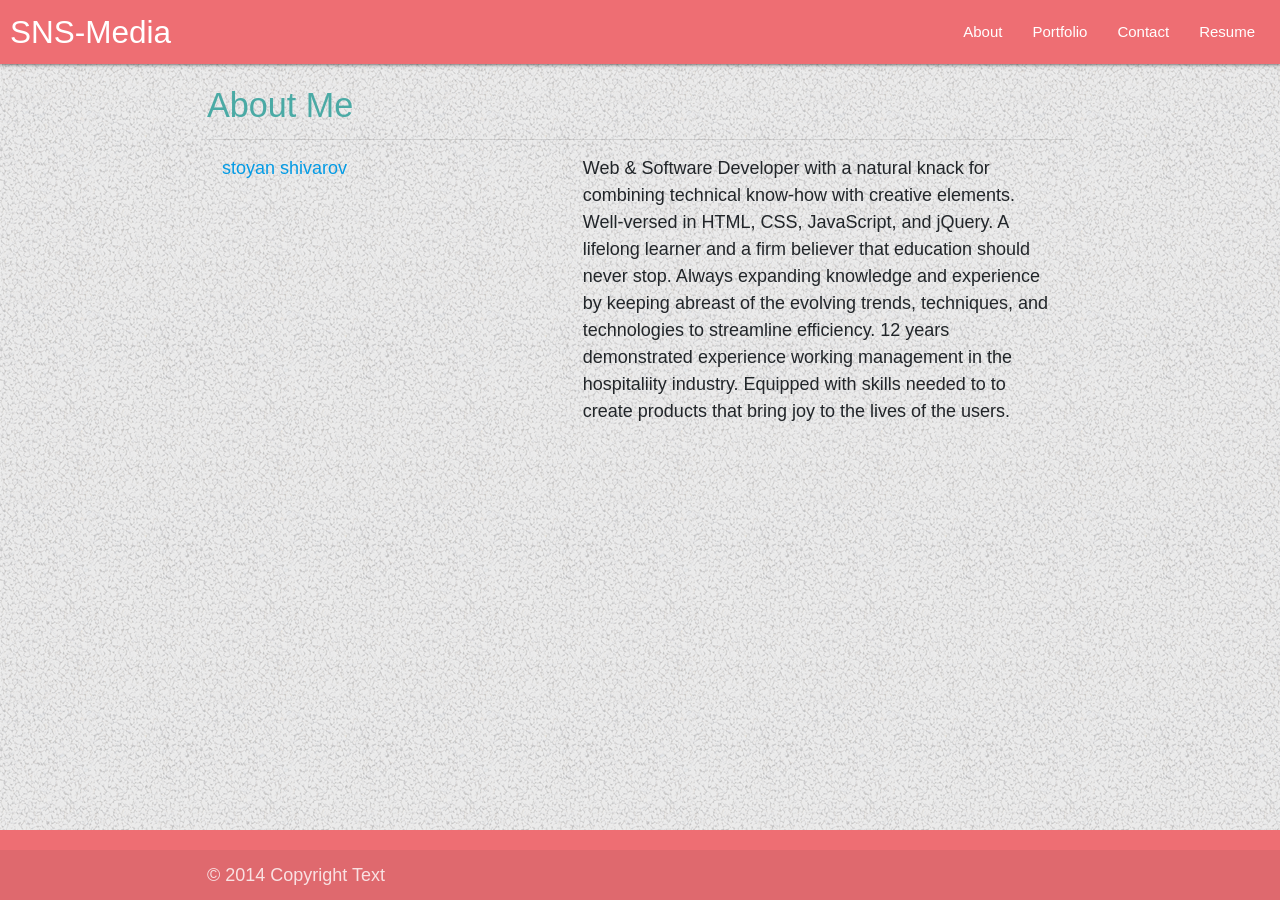
<file: index.html>
<!DOCTYPE <!DOCTYPE html>
<html>
<head>
    <meta charset="utf-8" />
    <meta http-equiv="X-UA-Compatible" content="IE=edge">
    <title>Page Title</title>
    <meta name="viewport" content="width=device-width, initial-scale=1">
    <link href="https://fonts.googleapis.com/icon?family=Material+Icons" rel="stylesheet">
    <link rel="stylesheet" href="https://stackpath.bootstrapcdn.com/bootstrap/4.1.3/css/bootstrap.min.css" integrity="sha384-MCw98/SFnGE8fJT3GXwEOngsV7Zt27NXFoaoApmYm81iuXoPkFOJwJ8ERdknLPMO" crossorigin="anonymous">
    <link rel="stylesheet" href="https://cdnjs.cloudflare.com/ajax/libs/materialize/1.0.0/css/materialize.min.css">
    <link rel="stylesheet" type="text/css" media="screen" href="assets/css/style.css" />
    <script src="https://ajax.googleapis.com/ajax/libs/jquery/3.1.0/jquery.min.js"></script>
    <script src="https://cdnjs.cloudflare.com/ajax/libs/materialize/1.0.0/js/materialize.min.js"></script>
    <script type="text/javascript" src="https://platform.linkedin.com/badges/js/profile.js" async defer></script>
    <script src="assets/javascript/main.js"></script>
     
</head>


<body>

  <!---------------------------------- Nav bar ------------------------------------------------------------------------>
     
  <nav style="padding:0px 10px;">
    <div class="nav-wrapper">
      <a href="#!" class="brand-logo">SNS-Media</a>
         <a href="#" data-target="mobile-demo" class="sidenav-trigger"><i class="material-icons">menu</i></a>
            <ul class="right hide-on-med-and-down">
              <li><a class="About" href="#!">About</a></li>
                <li><a class="Portfolio" href="#!">Portfolio</a></li>
                  <li><a class="Contact" href="#!">Contact</a></li>
                     <li><a href="https://docs.google.com/document/d/1ALFidCx5PbW4XzWc8a0Tfavy1yHXAmZow01SmjOIpvI/edit?usp=sharing">Resume</a></li>
                       </ul>
                         </div>
                           </nav>
                               <ul class="sidenav" id="mobile-demo">
                                 <li><a class="About" href="#!">About</a></li>
                                    <li><a class="Portfolio" href="#!">Portfolio</a></li>
                                        <li><a class="Contact" href="#!">Contact</a></li>
                                            <li><a href="https://docs.google.com/document/d/1ALFidCx5PbW4XzWc8a0Tfavy1yHXAmZow01SmjOIpvI/edit?usp=sharing">Resume</a></li>
                                               </ul>
  
 <!-- ---------------------------------------main---------------------------------------------------------------------------------->
           <main>
<!---------------------- About me page --------------------------------------------------------------------------------------->


 <div id="container"  class="container">
    <h4 id="Heading">About Me</h4>
       <hr>
          <div class="row">
             <div class="col-4">
                 <div class="LI-profile-badge"  data-version="v1" data-size="medium" data-locale="en_US" data-type="vertical" data-theme="dark" data-vanity="stoyan-shivarov-990b92173"><a class="LI-simple-link" href='https://www.linkedin.com/in/stoyan-shivarov-990b92173?trk=profile-badge'>stoyan shivarov</a></div>
                     <!-- <img img id="img" src="assets/images/Stoyan.jpg" alt="Stoyan's photo" height="180" width="130" class="img-thumbnail"> -->
                        </div>
                           <div class="col-1"></div>
                             <div class="col-7 hide-on-small-only">
                               <p> Web & Software Developer with a natural knack for combining technical
                                  know-how with creative elements. Well-versed in HTML, CSS, JavaScript, and jQuery.
                                     A lifelong learner and a firm believer that education should never stop.
                                      Always expanding knowledge and experience by keeping abreast of the evolving trends,
                                       techniques, and technologies to streamline efficiency. 12 years demonstrated experience
                                         working management in the hospitaliity industry. Equipped with skills needed to to create 
                                           products that bring joy to the lives of the users.</p>
                                             </div>
                                                </div>
                                                  </div>

<!-------------------------------- Portfolio page -------------------------------------------------------------------->

<div id="container3" class="container">
  <div class="row">
      <div class="col-12">
        
          <h4 id="Heading">Portfolio</h4>
          <hr>
        </div>                 
        </div>
  <div class="row">
  
    <div class="col-12">

        <div class="work">
            
           <a href="http://adrielalvarez.github.io/ASP-INC/">
            <img id="img2" src="assets/images/2019-02-12.png"  class="img-thumbnail" alt="Star Gazer">
            
                <h5>Star Gazer</h5>
             </div>
            </a> 
  
          <div class="work">
              <a href="https://ss100yan.github.io/Word-Guess-Game/">
          <img id="img2" src="assets/images/2018-12-25 (9).png"  class="img-thumbnail" alt="Word guess game">
          
              <h5>Word guess game</h5>
           </div>

    <div class="work"> 
        <a href="https://ss100yan.github.io/unit-4-game/">
          <img id="img4" src="assets/images/2018-12-25 (3).png"  class="img-thumbnail" alt="Cristal colector game">      
          
              <h5>Cristal colector game </h5>                  
        </div>
             </a> 
        <div class="work"> 
            <a href="https://ss100yan.github.io/TriviaGame/">
          <img id="img4" src="assets/images/2019-01-12 - Copy.png"  class="img-thumbnail" alt="Trivia game">      
          
              <h5>Trivia game </h5>                  
        </div>
      </a>
        <div class="work">
            <a href="https://ss100yan.github.io/HW_GIPHY_API/">
          <img id="img2" src="assets/images/2019-01-21 (2).png"  class="img-thumbnail" alt="GIFY API">
          
              <h5>giphy.com API App</h5>
           </div>
          </a>
      </div>
      <div class="col-12"><br><br></div>
 </div>


</div>


  </div>
    
<!------------------------------- contact me page ----------------------------------------------------------------------->
               
              <div id="container2" class="container">
                  <div class="container">
                    <div class="row">
                        <div class="col m10 offset-m1 s12">
                            <h2 class="center-align">Contact Form</h2>
                            <div class="row">
                                <form class="col s12">
                                    <div class="row">
                                        <div class="input-field col m6 s12">
                                            <input id="first_name" type="text" class="validate">
                                            <label for="first_name">First Name</label>
                                        </div>
                                        <div class="input-field col m6 s12">
                                            <input id="last_name" type="text" class="validate">
                                            <label for="last_name">Last Name</label>
                                        </div>
                                    </div>
                                    <div class="row">
                                        <div class="input-field col m6 s12">
                                            <i class="mdi-content-mail prefix"></i>
                                            <input id="email" type="email" class="validate" required>
                                            <label for="email">Email</label>
                                        </div>
                                        <div class="input-field col m6 s12">
                                            <i class="mdi-maps-store-mall-directory prefix"></i>
                                            <input id="company" type="text" class="validate">
                                            <label for="company">Company</label>
                                        </div>
                                    </div>
                                    <div class="row">
                                        <div class="input-field col s12">
                                          <textarea id="message" class="materialize-textarea"></textarea>
                                          <label for="message">Message</label>
                                        </div>
                                    </div>
                                   
                                    
                                   
                                        <div class="col m12">
                                         <p class="right-align"><button class="btn btn-large waves-effect waves-light" type="button" name="action">Send Message</button></p>
                                        </div>
                                    </div>
                                </form>
                            </div>
                        </div>
                    </div>
                </div>

          </div>



 <!----------------------------------------------------------------------------------------------------------------------->
         </main>
 <!--------------------------- footer ------------------------------------------------------------------------------------->


    <footer class="page-footer">      <div class="footer-copyright">
        <div class="container">
        © 2014 Copyright Text
              </div>
      </div>
    </footer>

 </body>
</html>
</file>
<file: assets/css/style.css>
.navbar {
   padding: 0;
   
}

body 
     {
      font-family: Arial, Helvetica Neue, Helvetica, sans-serif;
   
      background-image:url(gravel.png);
      font-size: 18px;
      display: flex;
      min-height: 100vh; 
      flex-direction: column;
     }
     #Heading
     {
        color: #4AAAA5;
     }
  
  
  
    main {
      flex: 1 0 auto;
    }
     

     


       /* Porfolio */
       
.work:nth-child(even) {
   margin-right: 20px;
 }
 
 .work img {
   width: 30%;
   height: 20%;
   border: 0 none;
  
 }
 
 .work h5 {
   position: relative;
   bottom: 20px;
   width: 30%;
   padding: 15px;
   margin-bottom: 0;
   font-weight: 300;
   line-height: 0px;
   color: #ffffff;
   text-align: center;
   background: #4aaaa5;
   border-bottom: 0;
 }
</file>
